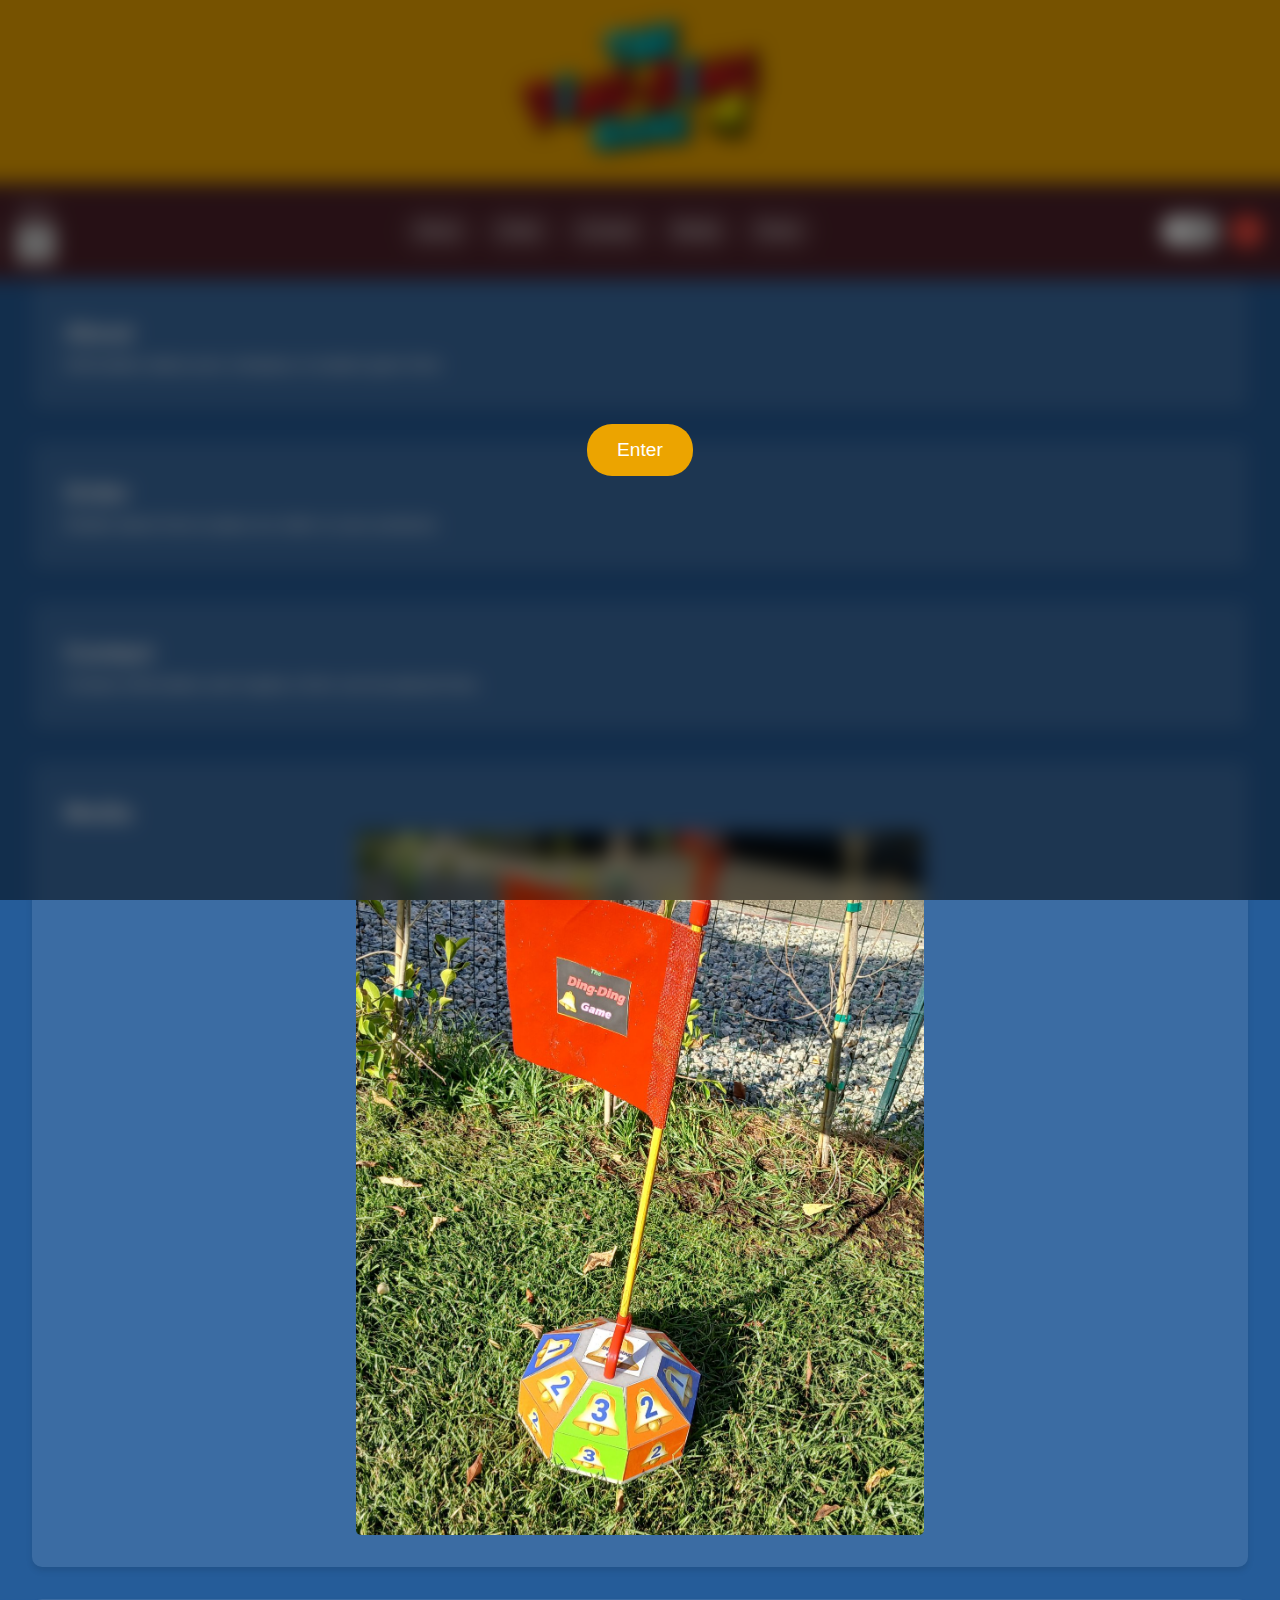
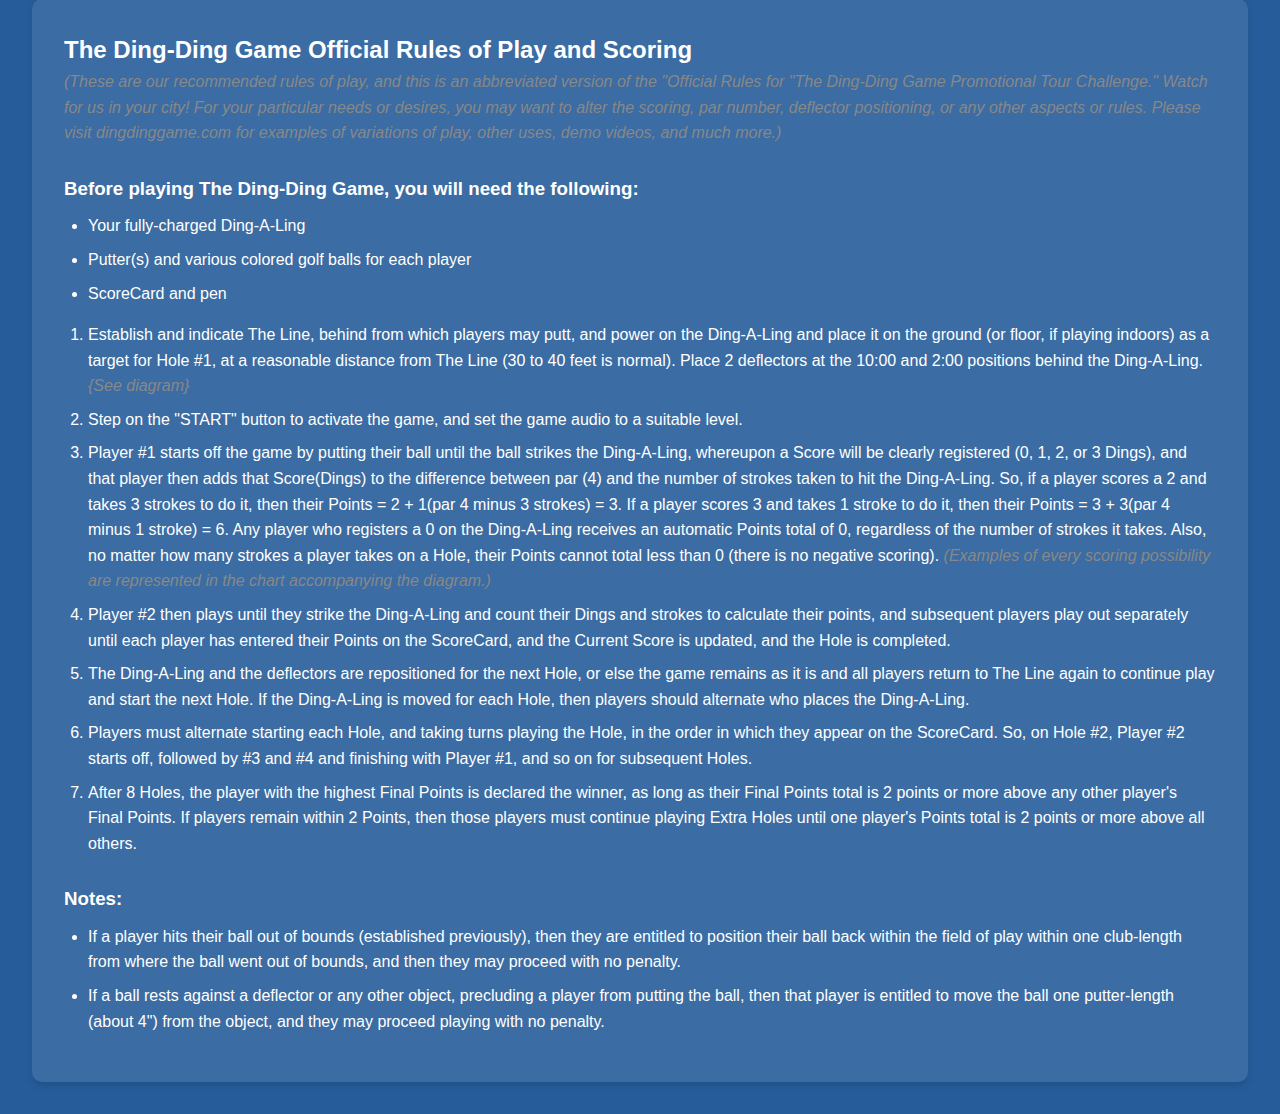
<file: index.html>
<!DOCTYPE html>
<html lang="en">
<head>
    <meta charset="UTF-8">
    <meta name="viewport" content="width=device-width, initial-scale=1.0">
    <title>Updated Responsive Website</title>
    <link rel="stylesheet" href="./static/styles.css" />
</head>

<body class="no-scroll">

    <div class="blur-overlay" id="blurOverlay">
        <button class="enter-button" id="enterButton">Enter</button>
    </div>






    


    <header>

        <a href="#" class="logo">
            <img src="./static/Logo.png" alt="Logo">
        </a>


        <div class="nav-container">


            <div class="score-box">
                <span class="score-label">Score</span>
                <div class="score-value"></div>
            </div>


            <button class="menu-toggle">☰</button>


            <nav>
                <a href="#about">About</a>
                <a href="#order">Order</a>
                <a href="#contact">Contact</a>
                <a href="#media">Media</a>
                <a href="#rules">Rules</a>
            </nav>


            <div class="mode-controls">
                <label class="toggle-switch">
                    <input type="checkbox" id="modeToggle">
                    <span class="slider"></span>
                </label>
                <button class="mute-button">♪</button>
            </div>

        </div>


    </header>










    <main>
    

        <section id="about" class="content-section">
            <h2>About</h2>
            <p>Information about your company or project goes here.</p>
        </section>
    
        <section id="order" class="content-section">
            <h2>Order</h2>
            <p>Details about how to place an order or your products.</p>
        </section>
    
        <section id="contact" class="content-section">
            <h2>Contact</h2>
            <p>Contact information and maybe a form can be placed here.</p>
        </section>
    
        <section id="media" class="content-section">
            <h2>Media</h2>
            <div class="image-gallery">
                <img src="./static/image000001.JPG" alt="Sample Image 1">
                <!-- Add more images as needed -->
            </div>
        </section>
    








        <section id="rules" class="content-section">
            <h2>The Ding-Ding Game Official Rules of Play and Scoring</h2>
            
            <p><em>(These are our recommended rules of play, and this is an abbreviated version of the "Official Rules for "The Ding-Ding Game Promotional Tour Challenge." Watch for us in your city! For your particular needs or desires, you may want to alter the scoring, par number, deflector positioning, or any other aspects or rules. Please visit dingdinggame.com for examples of variations of play, other uses, demo videos, and much more.)</em></p>
            
            <h3>Before playing The Ding-Ding Game, you will need the following:</h3>
            <ul>
                <li>Your fully-charged Ding-A-Ling</li>
                <li>Putter(s) and various colored golf balls for each player</li>
                <li>ScoreCard and pen</li>
            </ul>
        
            <ol>
                <li>Establish and indicate The Line, behind from which players may putt, and power on the Ding-A-Ling and place it on the ground (or floor, if playing indoors) as a target for Hole #1, at a reasonable distance from The Line (30 to 40 feet is normal). Place 2 deflectors at the 10:00 and 2:00 positions behind the Ding-A-Ling. <em>{See diagram}</em></li>
                
                <li>Step on the "START" button to activate the game, and set the game audio to a suitable level.</li>
                
                <li>Player #1 starts off the game by putting their ball until the ball strikes the Ding-A-Ling, whereupon a Score will be clearly registered (0, 1, 2, or 3 Dings), and that player then adds that Score(Dings) to the difference between par (4) and the number of strokes taken to hit the Ding-A-Ling. So, if a player scores a 2 and takes 3 strokes to do it, then their Points = 2 + 1(par 4 minus 3 strokes) = 3. If a player scores 3 and takes 1 stroke to do it, then their Points = 3 + 3(par 4 minus 1 stroke) = 6. Any player who registers a 0 on the Ding-A-Ling receives an automatic Points total of 0, regardless of the number of strokes it takes. Also, no matter how many strokes a player takes on a Hole, their Points cannot total less than 0 (there is no negative scoring). <em>(Examples of every scoring possibility are represented in the chart accompanying the diagram.)</em></li>
                
                <li>Player #2 then plays until they strike the Ding-A-Ling and count their Dings and strokes to calculate their points, and subsequent players play out separately until each player has entered their Points on the ScoreCard, and the Current Score is updated, and the Hole is completed.</li>
                
                <li>The Ding-A-Ling and the deflectors are repositioned for the next Hole, or else the game remains as it is and all players return to The Line again to continue play and start the next Hole. If the Ding-A-Ling is moved for each Hole, then players should alternate who places the Ding-A-Ling.</li>
                
                <li>Players must alternate starting each Hole, and taking turns playing the Hole, in the order in which they appear on the ScoreCard. So, on Hole #2, Player #2 starts off, followed by #3 and #4 and finishing with Player #1, and so on for subsequent Holes.</li>
                
                <li>After 8 Holes, the player with the highest Final Points is declared the winner, as long as their Final Points total is 2 points or more above any other player's Final Points. If players remain within 2 Points, then those players must continue playing Extra Holes until one player's Points total is 2 points or more above all others.</li>
            </ol>
        
            <h3>Notes:</h3>
            <ul>
                <li>If a player hits their ball out of bounds (established previously), then they are entitled to position their ball back within the field of play within one club-length from where the ball went out of bounds, and then they may proceed with no penalty.</li>
                <li>If a ball rests against a deflector or any other object, precluding a player from putting the ball, then that player is entitled to move the ball one putter-length (about 4") from the object, and they may proceed playing with no penalty.</li>
            </ul>
        </section>






    </main>

    <script type="text/javascript" src="./static/script.js"></script>
</body>
</html>
</file>
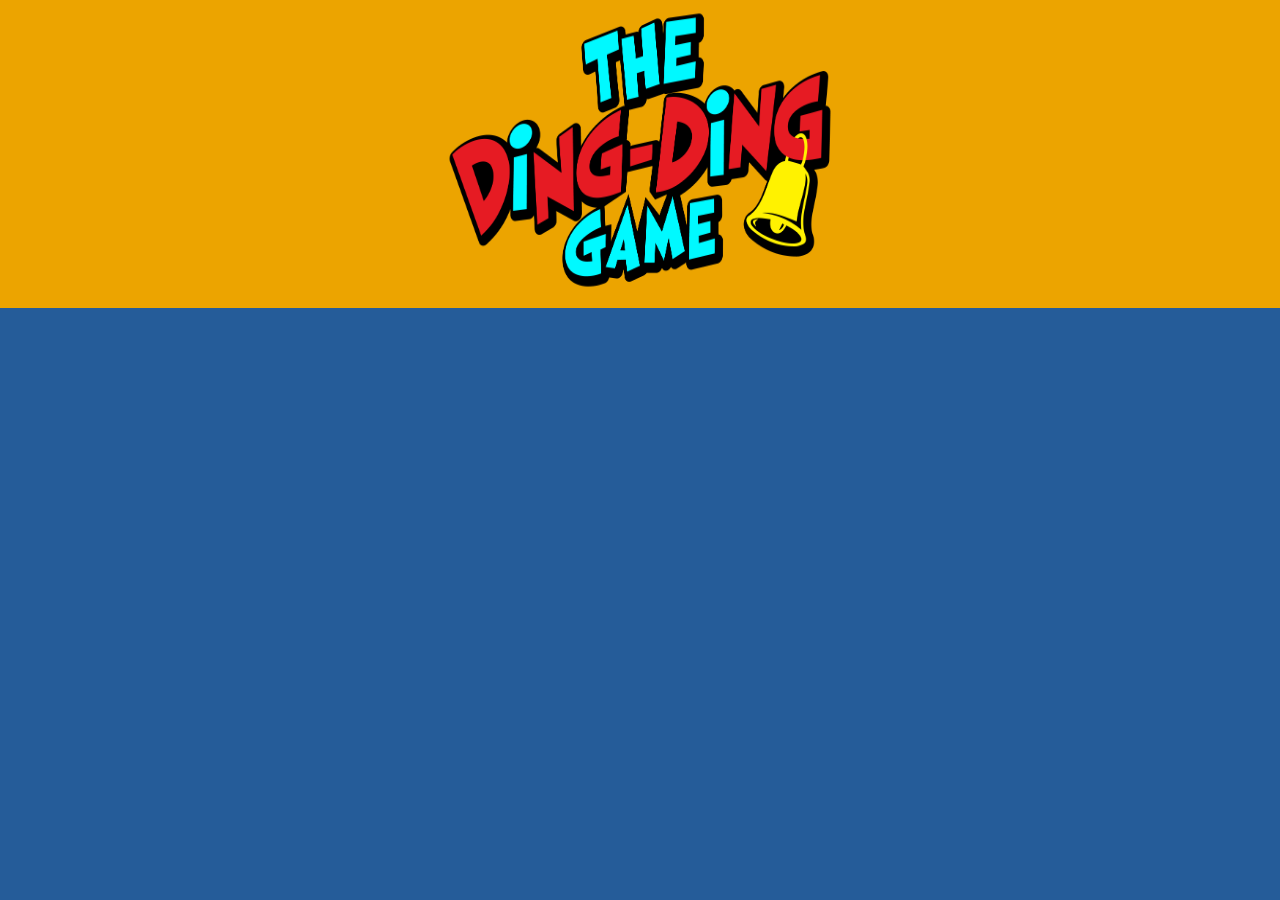
<file: rules.html>
<!DOCTYPE html>
<html>
<head>
  <meta charset="utf-8">
  <meta name="viewport" content="width=device-width, initial-scale=1">
  <title>Ding-Ding Game</title>
  <link rel="stylesheet" href="static/styles.css">
</head>
<body>
    <audio id="audioPlayer"></audio>

    <header>
      <div class="header-container">
        <img src="static/Logo.png" alt="Logo" id="Logo" height="300" width="400">
      </div>
    </header>

    <nav>
      <div class="nav-container">
        <a href="index.html"><button class="nav-button">Home</button></a>
        <button class="nav-button">Order</button>
        <button class="nav-button">Contact</button>
        <button class="nav-button">Media</button>
        <a href="rules.html"></a><button class="nav-button">Rules</button></a>
        <button class="nav-button">About Us</button>
      </div>
    </nav>

    <div>
        <p>
            This is some test text.
        </p>
    </div>


    <div id="blur-overlay">
      <button id="enter-button">Enter</button>
    </div>
    

    <script src="static/script.js"></script>
</body>
</html>
</file>
<file: static/styles.css>
* {
    margin: 0;
    padding: 0;
    box-sizing: border-box;
}

body {
    font-family: Arial, sans-serif;
    line-height: 1.6;
    background-color: #255C99;
    color: #fff;
}

header {
    background-color: #ECA400;
    position: fixed;
    top: 0;
    left: 0;
    right: 0;
    z-index: 1000;
    display: flex;
    flex-direction: column;
    align-items: center;

    transition: background;
}

.logo {
    text-align: center;
    padding: 1rem;
    transition: transform 0.3s;
}

.logo:hover {
    transform: scale(1.05);
}

.logo img {
    max-width: 250px;
    height: auto;
}


/*
.nav-container {
    background-color: #4C212A;
    width: 100%;
    padding: 1rem;
    display: flex;
    justify-content: center;
    align-items: center;
    position: relative;
}
*/

.nav-container {
    background-color: #4C212A;
    width: 100%;
    padding: 1rem;
    display: flex;
    justify-content: space-between;
    align-items: center;
    position: relative;
}






nav {
    flex: 1;
    display: flex;
    justify-content: center;
    flex-wrap: wrap;
}

nav a {
    display: inline-block;
    padding: 0.5rem 1rem;
    margin: 0.25rem;
    text-decoration: none;
    color: #fff;
    background-color: rgba(255, 255, 255, 0.1);
    border-radius: 25px;
    transition: all 0.3s;
}

nav a:hover {
    background-color: rgba(255, 255, 255, 0.2);
    transform: scale(1.05);
}

.mode-controls {
    flex: 0 0 auto;
    display: flex;
    align-items: center;
    margin-left: 1rem;
}

.toggle-switch {
    position: relative;
    display: inline-block;
    width: 60px;
    height: 34px;
}

.toggle-switch input {
    opacity: 0;
    width: 0;
    height: 0;
}

.slider {
    position: absolute;
    cursor: pointer;
    top: 0;
    left: 0;
    right: 0;
    bottom: 0;
    background-color: #ccc;
    transition: .4s;
    border-radius: 34px;
}

.slider:before {
    position: absolute;
    content: "";
    height: 26px;
    width: 26px;
    left: 4px;
    bottom: 4px;
    background-color: white;
    transition: .4s;
    border-radius: 50%;
}

input:checked + .slider {
    background-color: #2196F3;
}

input:checked + .slider:before {
    transform: translateX(26px);
}

.mute-button {
    margin-left: 10px;
    padding: 0.5rem;
    background-color: #f44336;
    color: white;
    border: none;
    border-radius: 50%;
    cursor: pointer;
    width: 34px;
    height: 34px;
    display: flex;
    justify-content: center;
    align-items: center;
    font-size: 1.2rem;
    transition: all 0.3s;
}

.mute-button:hover {
    background-color: #d32f2f;
    transform: scale(1.1);
}

.menu-toggle {
    display: none;
    background: none;
    border: none;
    font-size: 1.5rem;
    cursor: pointer;
    color: #fff;
}

main {
    margin-top: 250px;
    padding: 2rem;
    display: flex;
    flex-direction: column;
    gap: 2rem;
}

.text-section, .image-section {
    flex: 1;
    background-color: rgba(255, 255, 255, 0.1);
    padding: 2rem;
    border-radius: 10px;
    box-shadow: 0 4px 6px rgba(0, 0, 0, 0.1);
}

.image-section img {
    max-width: 50%;
    height: auto;
    border-radius: 5px;
    margin-bottom: 1rem;
}

.content-section {
    background-color: rgba(255, 255, 255, 0.1);
    padding: 2rem;
    border-radius: 10px;
    box-shadow: 0 4px 6px rgba(0, 0, 0, 0.1);
}

.image-gallery {
    display: flex;
    flex-wrap: wrap;
    gap: 1rem;
    justify-content: center;
}

.image-gallery img {
    max-width: 100%;
    height: auto;
    border-radius: 5px;
}


.blur-overlay {
    position: fixed;
    top: 0;
    left: 0;
    width: 100%;
    height: 100%;
    background-color: rgba(0, 0, 0, 0.5);
    backdrop-filter: blur(10px);
    display: flex;
    justify-content: center;
    align-items: center;
    z-index: 2000;
    transition: opacity 0.5s ease-in-out;
}

.enter-button {
    padding: 15px 30px;
    font-size: 1.2rem;
    background-color: #ECA400;
    color: #fff;
    border: none;
    border-radius: 25px;
    cursor: pointer;
    transition: transform 0.3s, background-color 0.3s;
}

.enter-button:hover {
    transform: scale(1.05);
    background-color: #ffb52e;
}

.hidden {
    opacity: 0;
    pointer-events: none;
}

body.no-scroll {
    overflow: hidden;
}




.score-box {
    flex: 0 0 auto;
    display: flex;
    flex-direction: column;
    align-items: center;
    margin-right: 1rem;
}

.score-label {
    font-size: 0.8rem;
    margin-bottom: 0.2rem;
}

.score-value {
    width: 40px;
    height: 40px;
    display: flex;
    justify-content: center;
    align-items: center;
    background-color: #ccc;
    border-radius: 5px;
    font-size: 1.2rem;
    font-weight: bold;
    transition: background-color 0.3s;
}




#rules h3 {
    margin-top: 1.5em;
    margin-bottom: 0.5em;
}

#rules ol, #rules ul {
    margin-left: 1.5em;
    margin-bottom: 1em;
}

#rules li {
    margin-bottom: 0.5em;
}

#rules em {
    color: #888;
}




@keyframes flash {
    0%, 50%, 100% { opacity: 1; }
    25%, 75% { opacity: 0.5; }
}

.score-value.flashing {
    animation: flash 1.0s linear infinite;
}



@keyframes flashHeader {
    0%, 50%, 100% { opacity: 1; }
    25%, 75% { opacity: 0.8; }
}

header.flashing {
    animation: flashHeader 1.0s linear infinite;
}



@media screen and (min-width: 768px) {
    .image-gallery img {
        max-width: calc(50% - 0.5rem);
    }
}



@media screen and (max-width: 1024px) {
    main {
        flex-direction: column;
    }

    .image-gallery img {
        max-width: calc(33.333% - 0.667rem);
    }
}

@media screen and (max-width: 768px) {
    .menu-toggle {
        display: block;
        margin: 1rem auto;
    }

    nav {
        display: none;
        flex-direction: column;
        align-items: center;
        width: 100%;
    }

    nav.show {
        display: flex;
    }

    nav a {
        width: 100%;
        text-align: center;
        margin: 0.5rem 0;
    }

    .mode-controls {
        position: static;
        transform: none;
        margin-top: 1rem;
        justify-content: center;
        width: 100%;
    }

    .nav-container {
        flex-direction: column;
    }

    main {
        margin-top: 400px;
    }

    .content-section {
        padding: 1.5rem;
    }





    /*New*/
    .score-box {
        margin: 1rem 0;
    }
}
</file>
